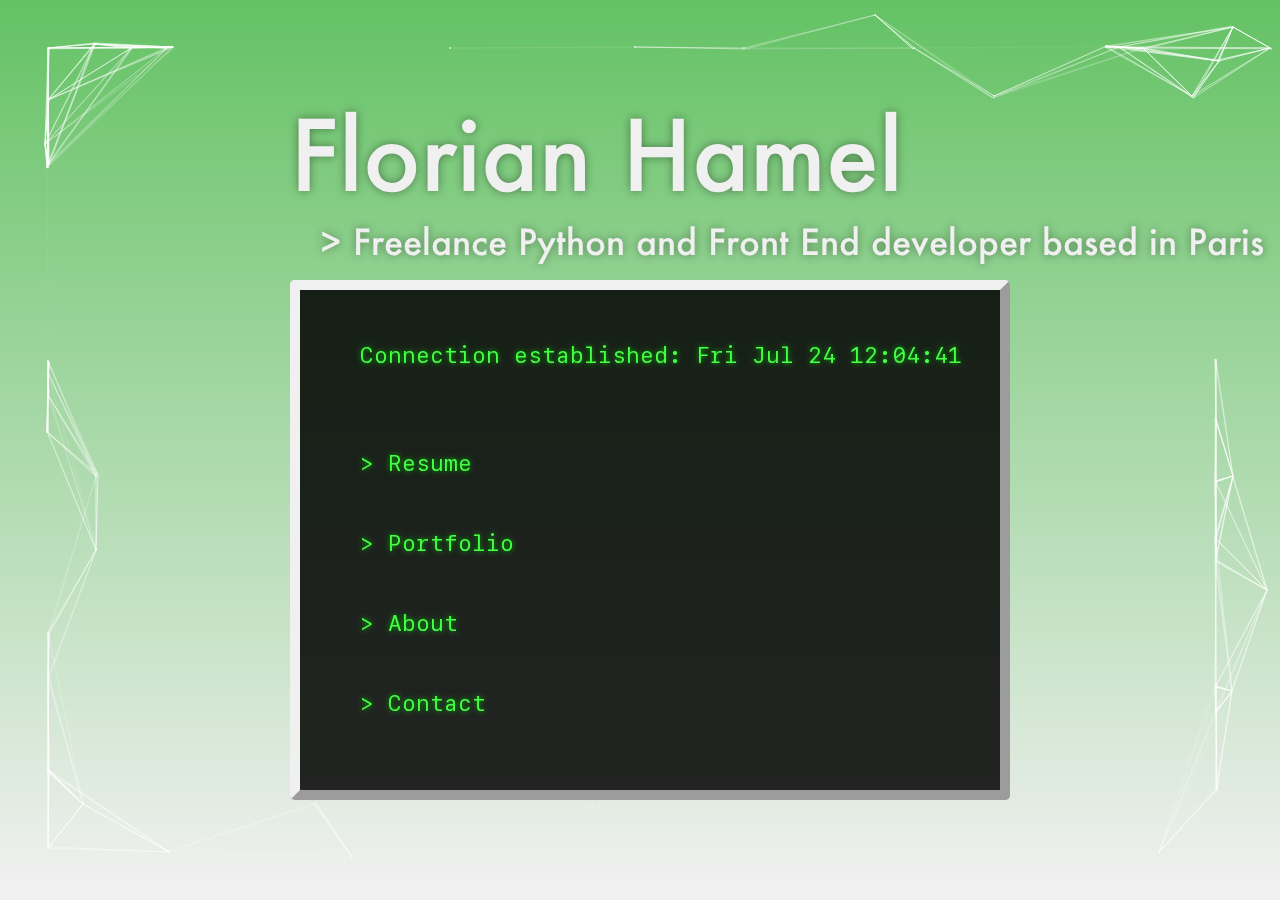
<file: index.html>
<!DOCTYPE html>
<html>
	<head>
		<title>Florian Hamel</title>
		<link rel='stylesheet' href='./css/index.css'>
	</head>
	<body>
		<canvas></canvas>
		<div class="show">
			<div class="intro">
				<span class="name">Florian Hamel</span></br>
				<span class="desc">> Freelance Python and Front End developer based in Paris</span>
			</div>
			<div class="menu">
				<img class="opening" src="./images/opening.gif"></img>
				<div class="buttons one-sec"></div>
			</div>
		</div>
			<script src="https://ajax.googleapis.com/ajax/libs/jquery/3.5.1/jquery.min.js"></script>
			<script src="./js/constellations.js"></script>
			<script src="./js/script.js"></script>
	</body>
</html>
</file>
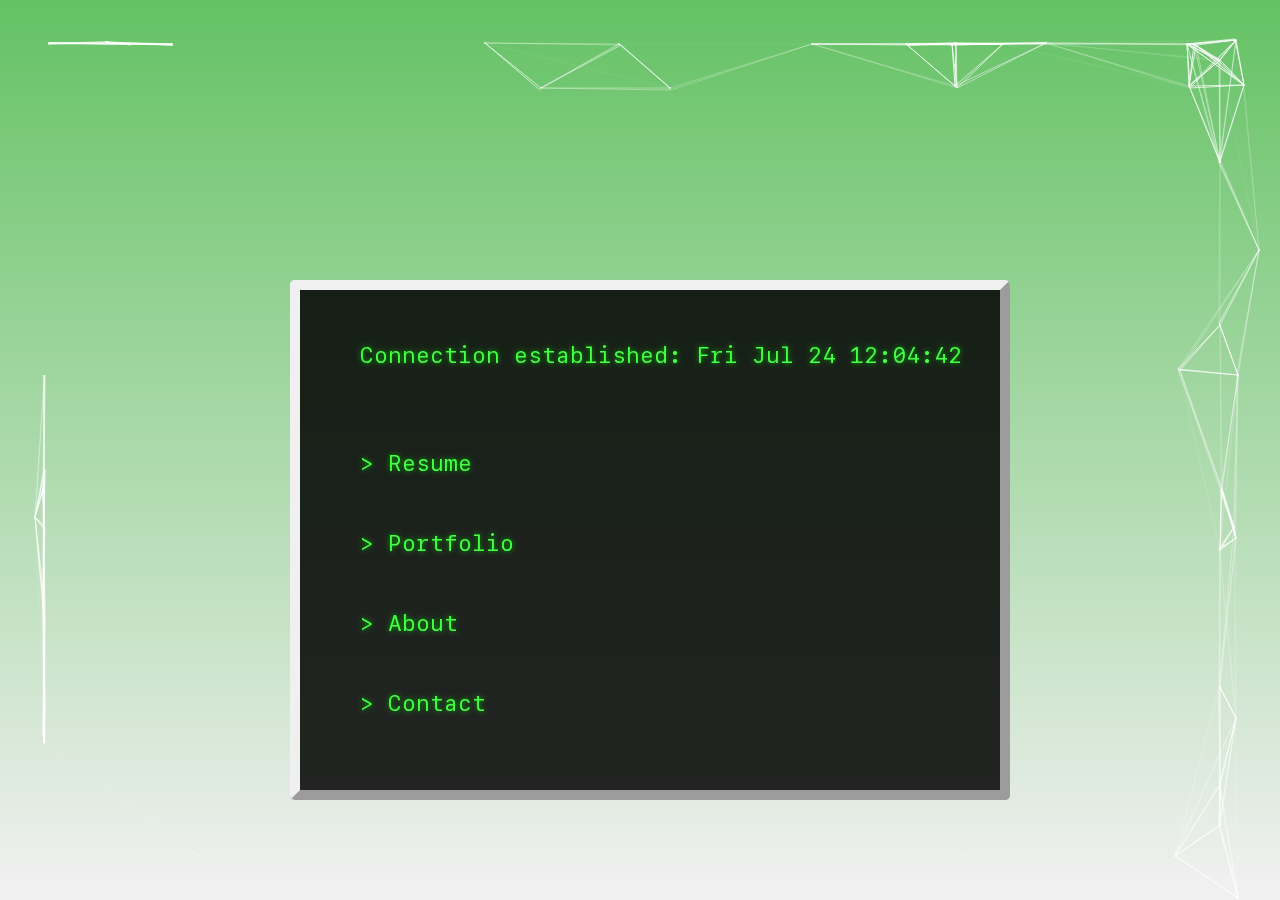
<file: html/index.html>
<!DOCTYPE html>
<html>
	<head>
		<title>Florian Hamel</title>
		<link rel='stylesheet' href='../css/index.css'>
	</head>
	<body>
		<canvas></canvas>
		<div class="show">
			<div class="menu extend">
				<img class="opening" src="../images/opening.gif"></img>
				<div class="buttons hiden"></div>
			</div>
		</div>
			<script src="https://ajax.googleapis.com/ajax/libs/jquery/3.5.1/jquery.min.js"></script>
			<script src="../js/constellations.js"></script>
			<script src="../js/script.js"></script>
	</body>
</html>
</file>
<file: css/index.css>
@font-face {
	font-family: SF-Mono;
	src: URL("../fonts/SF-Mono/SF-Mono.woff") format("woff"); 
	src: URL("../fonts/SF-Mono/SF-Mono.ttf") format("truetype");
}

@font-face {
	font-family: Futura;
	src: URL("../fonts/Futura/Futura-Medium.woff") format("woff"); 
	src: URL("../fonts/Futura/Futura-Medium.ttf") format("truetype");
}

.one-sec {
	-webkit-transition: all 1s;
	-moz-transition: all 1s;
	-o-transition: all 1s;
	-ms-transition: all 1s;
	transition: all 1s;
}

.half-sec {
	-webkit-transition: all 0.5s;
	-moz-transition: all 0.5s;
	-o-transition: all 0.5s;
	-ms-transition: all 0.5s;
	transition: all 0.5s;
}

.drop {
	-webkit-transition: all 0.2s;
	-moz-transition: all 0.2s;
	-o-transition: all 0.2s;
	-ms-transition: all 0.2s;
	transition: all 0.2s;
}

body {
	font-family: SF-Mono, Helvetica, Arial;
}

canvas {
	position: absolute;
	top: 0;
	left: 0;
	z-index: 0;
}

.intro {
	position: absolute;
	opacity: 0;
	font-family: Futura, Helvetica, Arial;
	color: rgb(255, 255, 255);
	font-size: 2em;
	top: 10%;
	margin-left: -350px;
	text-shadow: 0 0 10px rgba(0, 0, 0, 0.4);

	-webkit-transition: all 1s;
	-moz-transition: all 1s;
	-o-transition: all 1s;
	-ms-transition: all 1s;                        
	transition: all 1s;
}

.name {
	font-size: 3em;
	color: rgba(240, 240, 240, 1);
	/* background-size: 100%;
	background-repeat: repeat;
	

	-webkit-text-fill-color: transparent; 
	-moz-background-clip: text;
	-moz-text-fill-color: transparent; */
}

.desc {
	font-size: 2.2rem;
	margin-left: 30px;
	color: rgba(240, 240, 240, 1);
	/* background-image: linear-gradient(45deg, rgba(242, 242, 175, 1), rgba(242, 175, 242, 1));
	background-size: 100%;
	background-repeat: repeat;
	-webkit-background-clip: text;
	-webkit-text-fill-color: transparent; 
	-moz-background-clip: text;
	-moz-text-fill-color: transparent; */
}

.opening {
	position: absolute;
	opacity: 0.8;
	height: 500px;
	width: 700px;
	border-radius: 5px;
}

.menu {
	position: absolute;
	font-family: SF-Mono;
	top: 70%;
	left: 50%;
	margin-top: -350px;
	margin-left: -350px;
	height: 500px;
	width: 700px;
	border: outset 10px;
	border-color: rgb(240, 240, 240);
	border-radius: 5px;
	background-color: rgba(0, 0, 0, 0.85);
	color: rgba(72, 255, 72, 1);
	text-shadow: 0 0 5px rgb(0, 194, 0);

	-webkit-transition: all 1s;
	-moz-transition: all 1s;
	-o-transition: all 1s;
	-ms-transition: all 1s;
	transition: all 1s;
}

.buttons {
	font-size: 1.4em;
	opacity: 0;
}

.button {
	position: absolute;
	cursor: pointer;

	-webkit-transition: all 0.2s;
	-moz-transition: all 0.2s;
	-o-transition: all 0.2s;
	-ms-transition: all 0.2s;
	transition: all 0.2s;
}

.spin {
	display: inline-block;

	-webkit-transition: all 0.2s;
	-moz-transition: all 0.2s;
	-o-transition: all 0.2s;
	-ms-transition: all 0.2s;
	transition: all 0.2s;
}

.time {
	position: absolute;
	top: 30px;
	left: 60px;
}

.cv1 {
	top: 160px;
	left: 60px;
}

.portfolio1 {
	top: 240px;
	left: 60px;
}

.about1 {
	top: 320px;
	left: 60px;
}

.contact1 {
	top: 400px;
	left: 60px;
}

.cv_png {
	opacity: 0;
	position: fixed;
	border-radius: 5px;
	top: 15px;
	left: 0;
	right: 0;
	margin-left: auto;
	margin-right: auto;
}

.drop_menu {
	position: absolute;
	top: -100px;
	left: 25px;
	height: 80px;
	width: 200px;
	border: solid;
	border-color: rgba(222, 222, 222, 1);
	border-radius: 5px;
	background-size: 200px 80px;
	background-color: rgba(0, 0, 0, 0.85);
	color: rgba(72, 255, 72, 1);
	text-shadow: 0 0 5px rgb(0, 194, 0);
}

.arrow {
	position: absolute;
	left: 80px;
	font-size: 4em;
	cursor: default;
}

.arrow-rotate {
	transform: rotate(90deg);
}

.cv2 {
	opacity: 0;
	top: 75px;
	left: -150px;
}

.portfolio2 {
	opacity: 0;
	top: 125px;
	left: -150px;
}

.about2 {
	opacity: 0;
	top: 175px;
	left: -150px;
}

.contact2 {
	opacity: 0;
	top: 225px;
	left: -150px;
}

.to_menu {
	opacity: 0;
	top: 275px;
	left: -150px;
}

.menu2 {
	position: absolute;
	top: -1500px;
	left: -1500px;
	margin-top: 0;
	margin-left: 0;
	height: 4000px;
	width: 5000px;
	border-radius: 5px;
	background-color: rgba(0, 0, 0, 0);
}

.whitenisation {
	color: rgb(220, 255, 220);
	/* text-shadow: 0 0 rgb(0, 194, 0); */
}

.spin-active {
	transform: rotate(360deg);
}

.extend-active {
	top: -1500px;
	left: -1500px;
	margin-top: 0;
	margin-left: 0;
	height: 4000px;
	width: 5000px;
	background-color: rgba(0, 0, 0, 0);
}

.down-active {
	top: 25px;
}

.drop-active {
	height: 325px;
}

.drop-button-active {
	opacity: 1;
	left: 25px
}

.reduce-active {
	top: 70%;
	left: 50%;
	margin-top: -350px;
	margin-left: -350px;
	height: 500px;
	width: 700px;
	border: outset 10px;
	border-color: rgb(240, 240, 240);
	border-radius: 5px;
	background-color: rgba(0, 0, 0, 0.85);
}

.hiden-active {
	opacity: 0;
}

.appear-active {
	opacity: 1;
}
</file>
